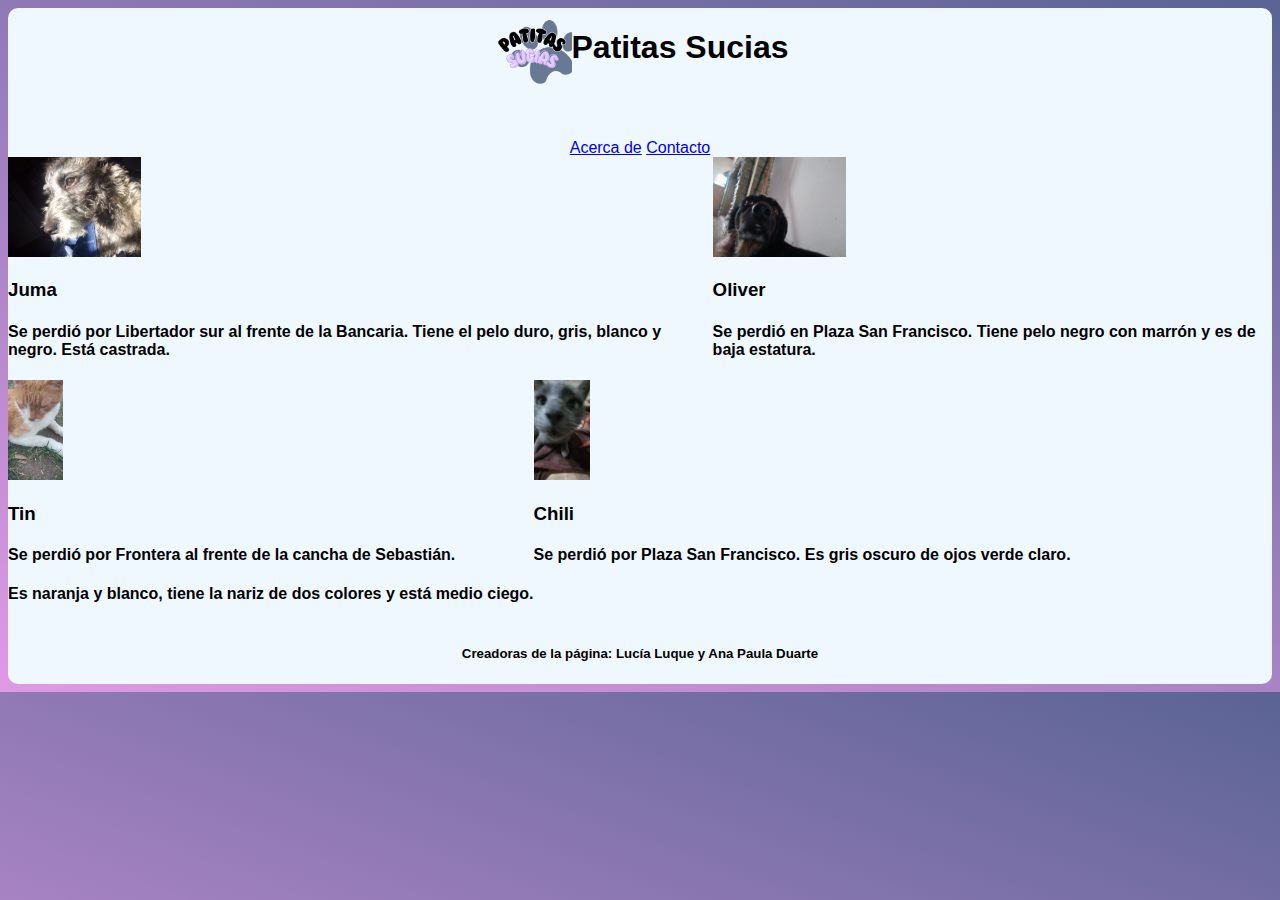
<file: index.html>
<!DOCTYPE html>
<html lang="es">
<head>
    <meta charset="UTF-8">
    <meta name="viewport" content="width=device-width, initial-scale=1.0">
    <title>Patitas Sucias</title>
    <link href="estilos/style.css" rel="stylesheet">
</head>
<body>
        <div class="contenedor">
            <header>
                <img src="img/logo.png" width="80px" alt="logo">
                <h1>Patitas Sucias</h1>
            </header>
            <nav>
                <a href="acercade.html">Acerca de</a>
                <a href="contacto.html">Contacto</a>
            </nav>
            <main>
                <div class="art1">
                    <article class="Juma Albera">
                        <img src="img/Juma.jpg" height="100px" alt="Juma olor a pata" class="img-Juma">
                        <h3>Juma</h3>
                        <h4>Se perdió por Libertador sur al frente de la Bancaria. Tiene el pelo duro, gris, blanco y negro. Está castrada.</h4>
                    </article>
                    <article class="Oliver">
                        <img src="img/oliver.jpg" alt="Oliver" height="100px" class="img-Oliver">
                        <h3>Oliver</h3>
                        <h4>Se perdió en Plaza San Francisco. Tiene pelo negro con marrón y es de baja estatura.</h4>
                    </article>
                </div>
                <div class="art2">
                    <article class="Tin">
                        <img src="img/Tin.png" height="100px" alt="TonTin" class="img-Tin">
                        <h3>Tin</h3>
                        <h4>Se perdió por Frontera al frente de la cancha de Sebastián.</h4>
                        <h4>Es naranja y blanco, tiene la nariz de dos colores y está medio ciego.</h4>

                    </article>
                    <article class="Chili">
                        <img src="img/Chili.jpg" alt="Chili" height="100px" class="img-Chili">
                        <h3>Chili</h3>
                        <h4>Se perdió por Plaza San Francisco. Es gris oscuro de ojos verde claro.</h4>
                    </article>
                </div>
            </main>
            <footer>
                <h5>Creadoras de la página: Lucía Luque y Ana Paula Duarte</h5>
            </footer>
        </main>
</body>
</html>
</file>
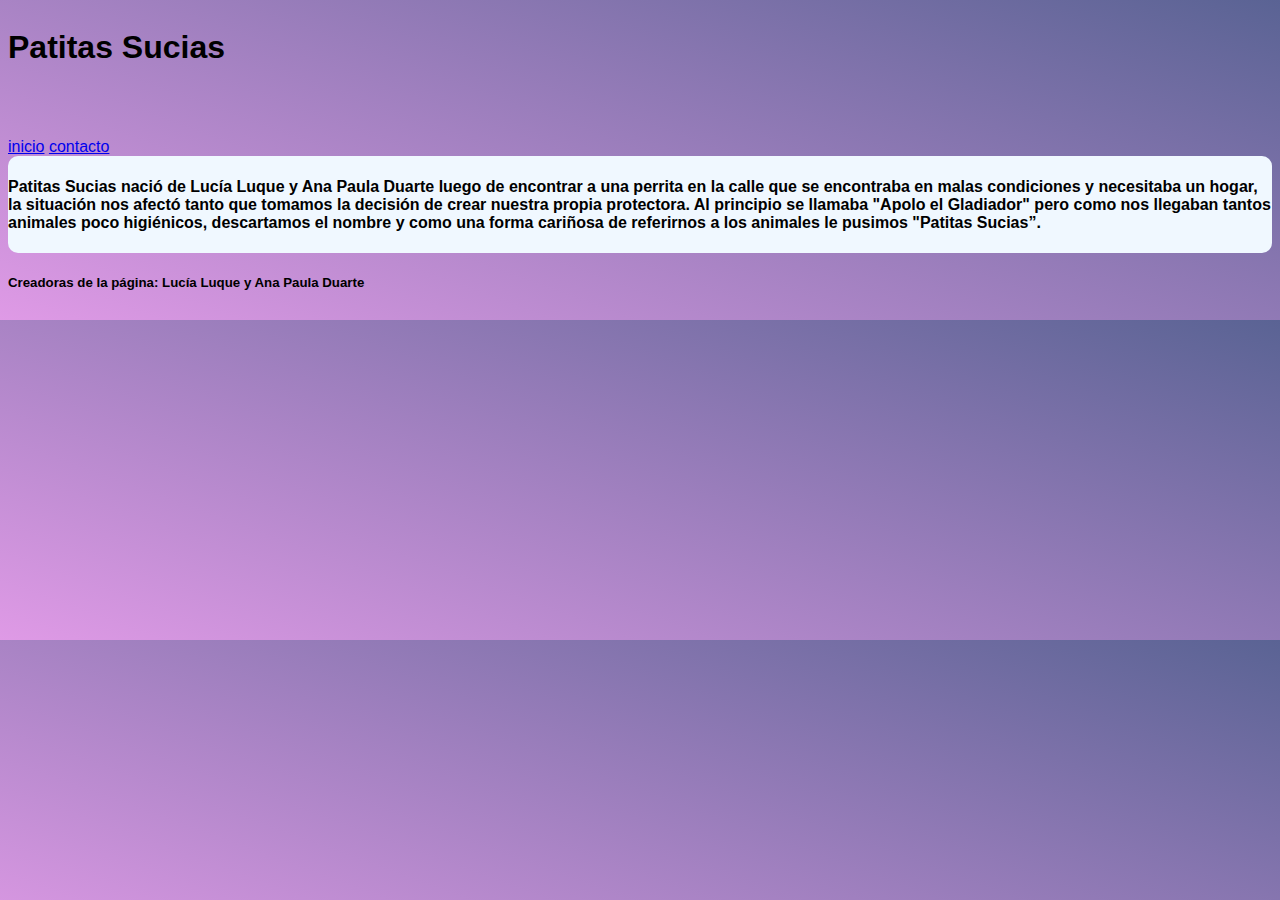
<file: acercade.html>
<!DOCTYPE html>
<html lang="es">
<head>
    <meta charset="UTF-8">
    <meta name="viewport" content="width=device-width, initial-scale=1.0">
    <title>Acerca de</title>
</head>
<link href="estilos/style.css" rel="stylesheet">
<body>
    <header class="header">
        <h1>Patitas Sucias</h1>
    </header>
    <nav class="nav"><a href="index.html">inicio</a> 
        <a href="contacto.html">contacto</a> 
    </nav>
    <main class="contenedor">
        <h4>Patitas Sucias nació de Lucía Luque y Ana Paula Duarte luego de encontrar a una perrita en la calle que se encontraba en malas condiciones y necesitaba un hogar, la situación nos afectó tanto que tomamos la decisión de crear nuestra propia protectora. Al principio se llamaba "Apolo el Gladiador" pero como nos llegaban tantos animales poco higiénicos, descartamos el nombre y como una forma cariñosa de referirnos a los animales le pusimos "Patitas Sucias”.
        </h4>
    </main>
    <footer>
        <h5>Creadoras de la página: Lucía Luque y Ana Paula Duarte</h5>

    </footer>
    
</body>
</html>
</file>
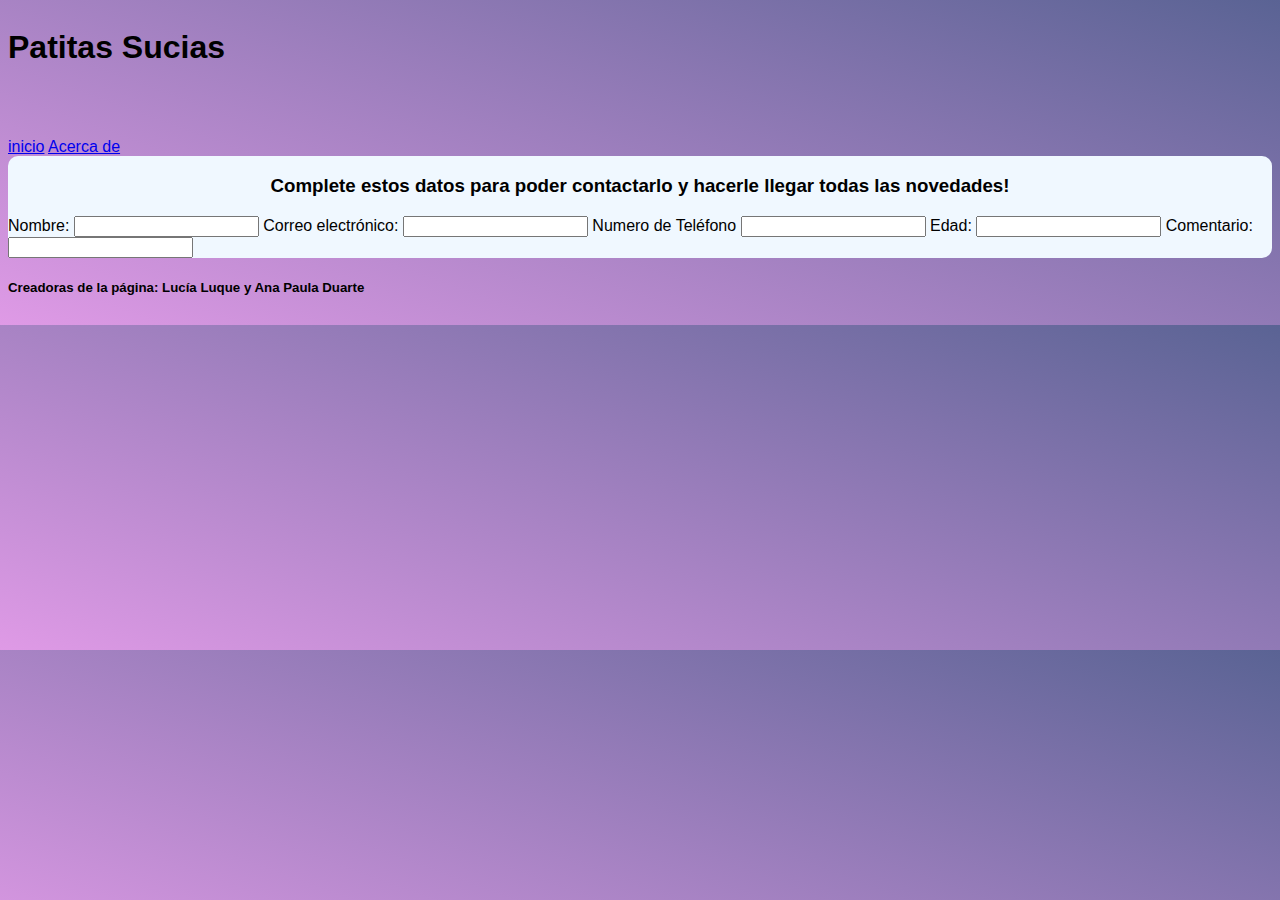
<file: contacto.html>
<!DOCTYPE html>
<html lang="es">
<head>
    <meta charset="UTF-8">
    <meta name="viewport" content="width=device-width, initial-scale=1.0">
    <title>Contacto</title>
    <link href="estilos/style.css" rel="stylesheet">
</head>
<body>
    <header class="header">
        <h1>Patitas Sucias</h1>
    </header>
    <nav class="nav"><a href="index.html">inicio</a> 
        <a href="acerca de.html">Acerca de</a> 
    </nav>
    <main class="contenedor">
        <h3>Complete estos datos para poder contactarlo y hacerle llegar todas las novedades!</h3>
        <form> 
            <label>Nombre:</label>
            <input> </input>
            <label>Correo electrónico:</label>
            <input> </input>
            <label>Numero de Teléfono</label>
            <input> </input>
            <label>Edad:</label>
            <input> </input>
            <label>Comentario:</label>
            <input> </input>
        </form>
    </main>
    <footer>
        <h5>Creadoras de la página: Lucía Luque y Ana Paula Duarte</h5>

    </footer>
    
</body>
</html>
</file>
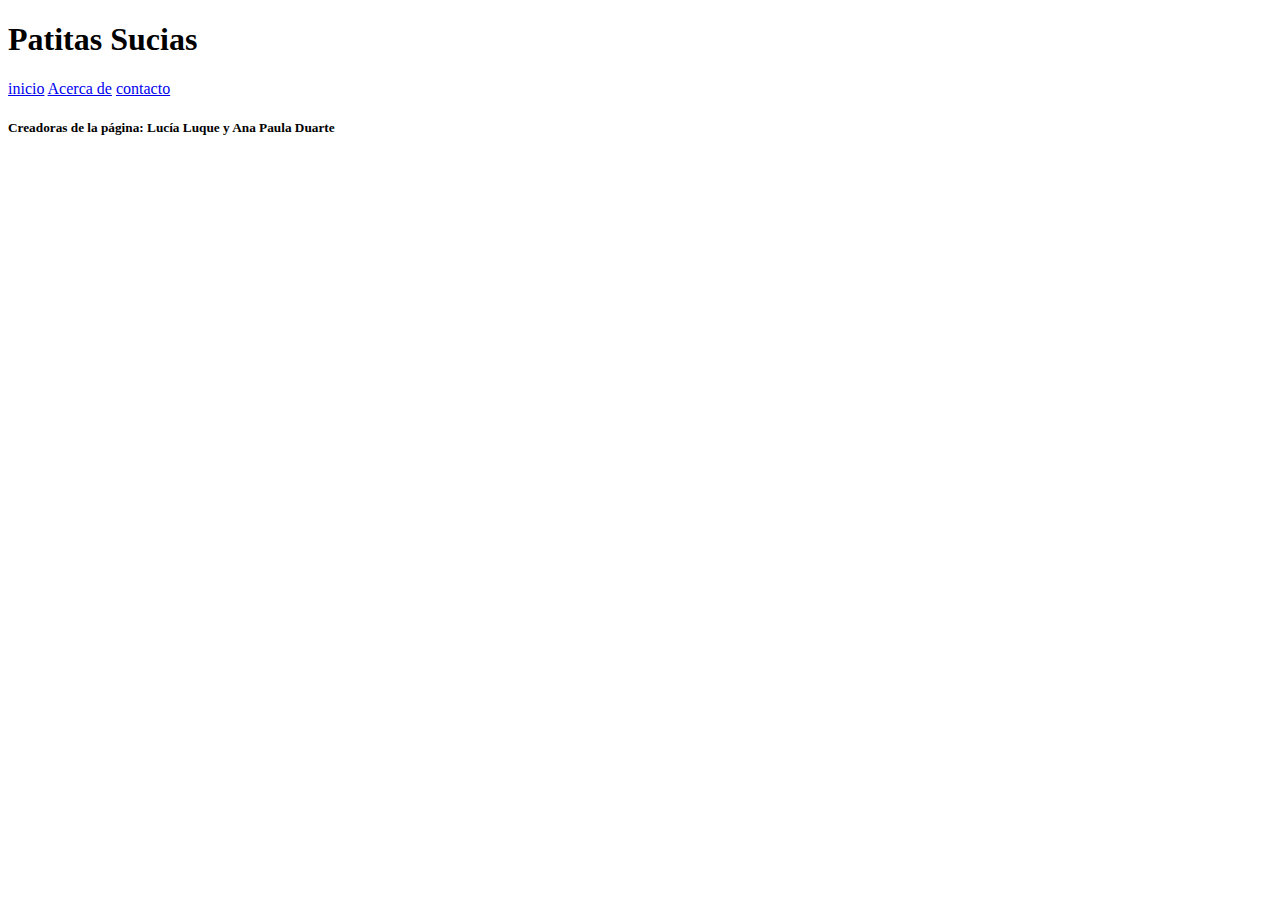
<file: protectora de animales/acerca de.html>
<!DOCTYPE html>
<html lang="es">
<head>
    <meta charset="UTF-8">
    <meta name="viewport" content="width=device-width, initial-scale=1.0">
    <title>Acerca de</title>
</head>
<body>
    <header class="header">
        <h1>Patitas Sucias</h1>
    </header>
    <nav class="nav"><a href="index.html">inicio</a> 
        <a href="acerca de.html">Acerca de</a>
        <a href="contacto.html">contacto</a> 
    </nav>
    <main class="contenedor">
        <h3></h3>
    </main>
    <footer>
        <h5>Creadoras de la página: Lucía Luque y Ana Paula Duarte</h5>

    </footer>
    
</body>
</html>
</file>
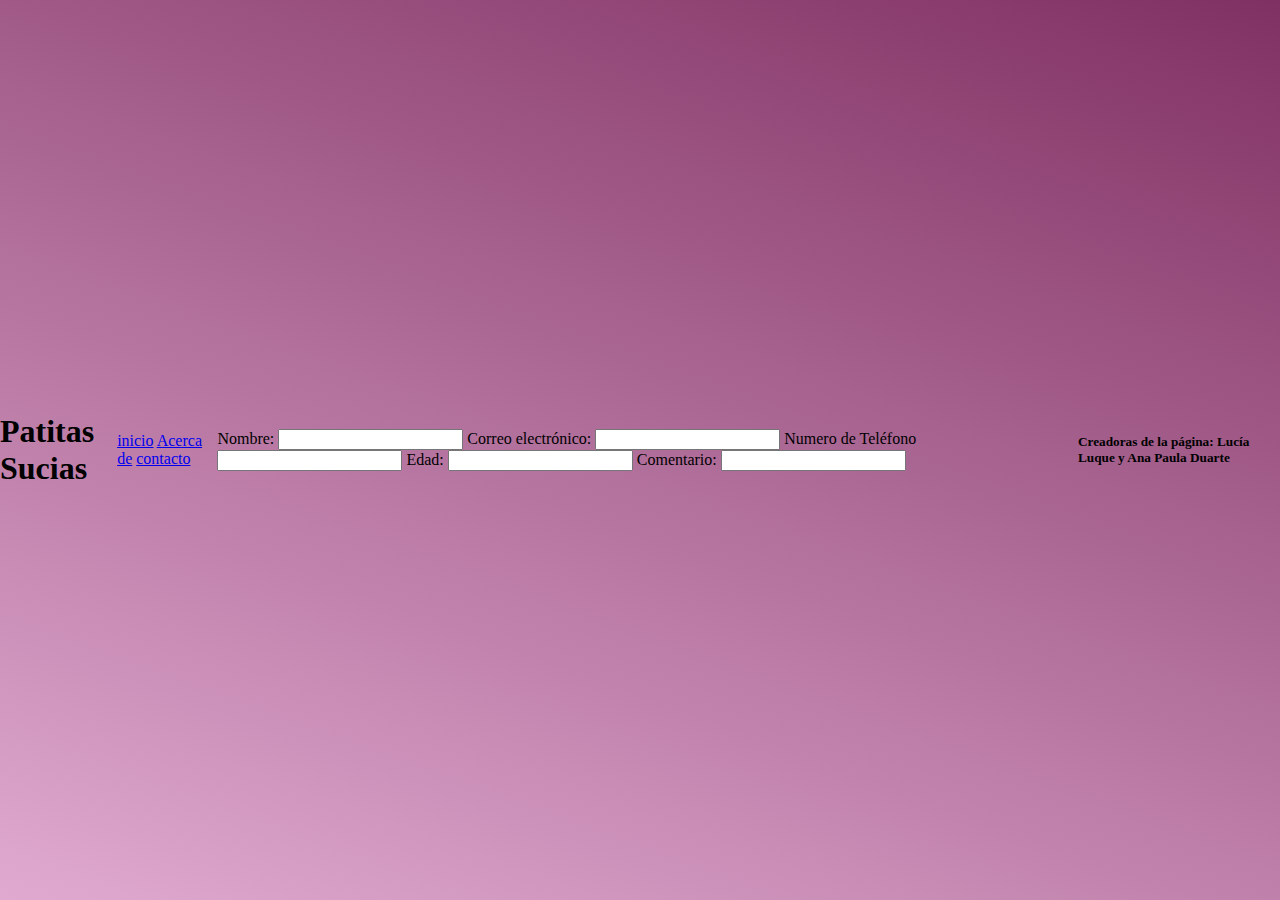
<file: protectora de animales/contacto.html>
<!DOCTYPE html>
<html lang="es">
<head>
    <meta charset="UTF-8">
    <meta name="viewport" content="width=device-width, initial-scale=1.0">
    <title>Contacto</title>
    <link href="estilos/style.css" rel="stylesheet">
</head>
<body>
    <header class="header">
        <h1>Patitas Sucias</h1>
    </header>
    <nav class="nav"><a href="index.html">inicio</a> 
        <a href="acerca de.html">Acerca de</a>
        <a href="contacto.html">contacto</a> 
    </nav>
    <main class="contenedor">
        <form> 
            <label>Nombre:</label>
            <input> </input>
            <label>Correo electrónico:</label>
            <input> </input>
            <label>Numero de Teléfono</label>
            <input> </input>
            <label>Edad:</label>
            <input> </input>
            <label>Comentario:</label>
            <input> </input>
        </form>
    </main>
    <footer>
        <h5>Creadoras de la página: Lucía Luque y Ana Paula Duarte</h5>

    </footer>
    
</body>
</html>
</file>
<file: estilos/style.css>
body{
    background: linear-gradient(20deg, rgb(223, 154, 230),rgb(90, 99, 148));
    align-items: center;
    justify-content: center;
    align-content: center;
    font-family:'Gill Sans', 'Gill Sans MT', Calibri, 'Trebuchet MS', sans-serif
}

nav{
    font-family:'Gill Sans', 'Gill Sans MT', Calibri, 'Trebuchet MS', sans-serif 
}
main{
    display: block;
}
.art1{
    display: flex;
    
}
.art2{
    display: flex;
}
.contenedor{
    background-color:aliceblue;
    position: "relative";
    align-items: center;
    justify-content: center;
    justify-self: left;
    justify-items: center;
    align-content: center;
    height: max-content;
    width: auto;
    border-radius: 10px;
    font-family:'Gill Sans', 'Gill Sans MT', Calibri, 'Trebuchet MS', sans-serif
}
header{
    display:flex; 
   padding-bottom: 4%;
}
footer{
    font-family:'Gill Sans', 'Gill Sans MT', Calibri, 'Trebuchet MS', sans-serif}
</file>
<file: protectora de animales/estilos/style.css>
body{
    background: linear-gradient(20deg, rgb(224, 170, 208), rgb(128, 49, 99));
    height: 100vh;
    margin: 0;
    display: flex;
    align-items: center;
    justify-content: center;
}
</file>
